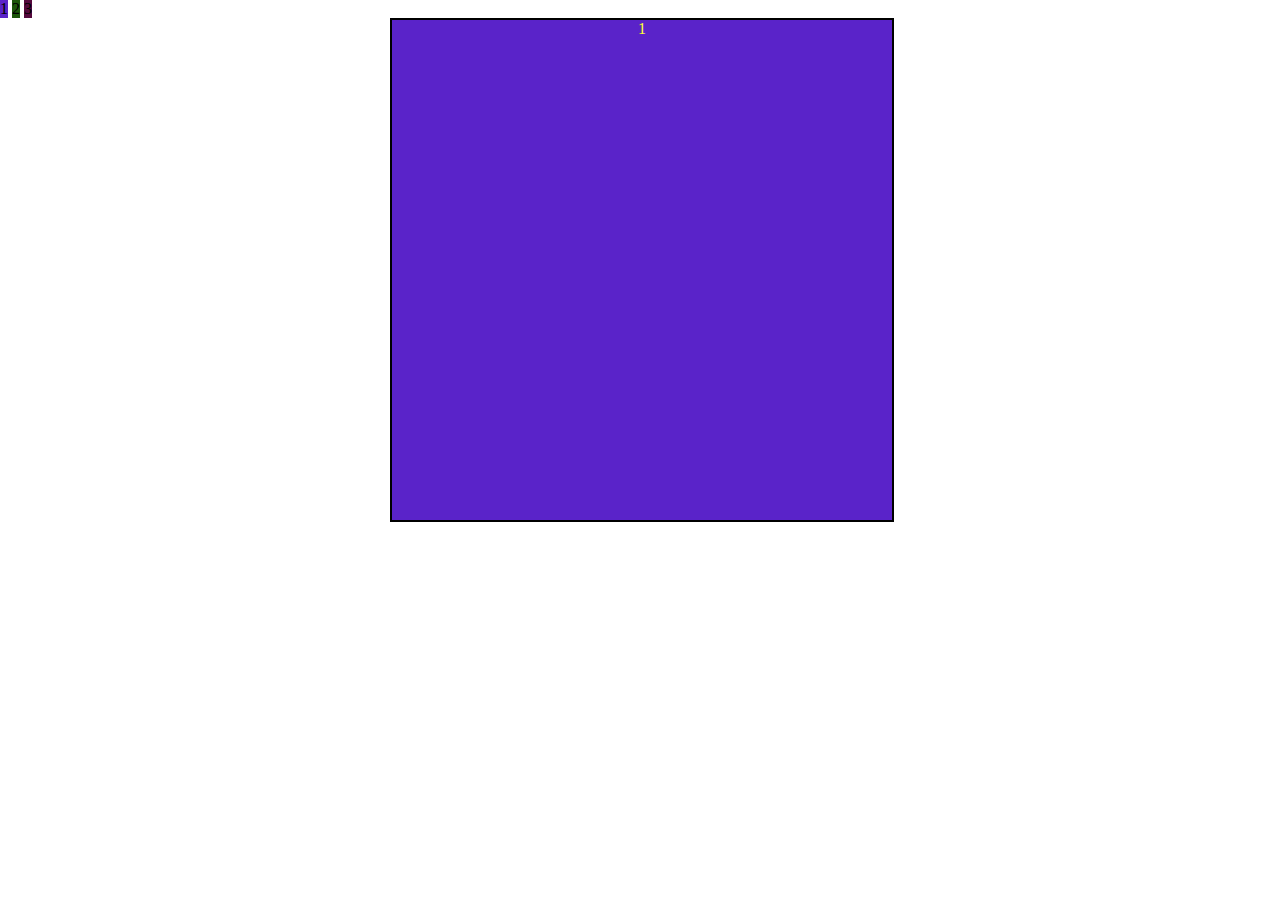
<file: index.html>
<!DOCTYPE html>
<html>

<head>
    <title>Learn How to Make A Carousel </title>
    <link rel="stylesheet" type="text/css" href="css/main.css">
</head>

<body>
    <div class="nav">
        <div data-value="1">
            1
        </div>
        <div data-value="2">
            2
        </div>
        <div data-value="3">
            3
        </div>
    </div>
    <div class="main">
        <div class="carousel">
            <ul>
                <div class="slide" data-value="1">
                    <li>1</li>
                </div>
                <div class="slide" data-value="2">
                    <li>2</li>
                </div>
                <div class="slide" data-value="3">
                    <li>3</li>
                </div>
            </ul>
        </div>
    </div>
</body>
<script type="text/javascript" src="js/main.js"></script>
<html>
</file>
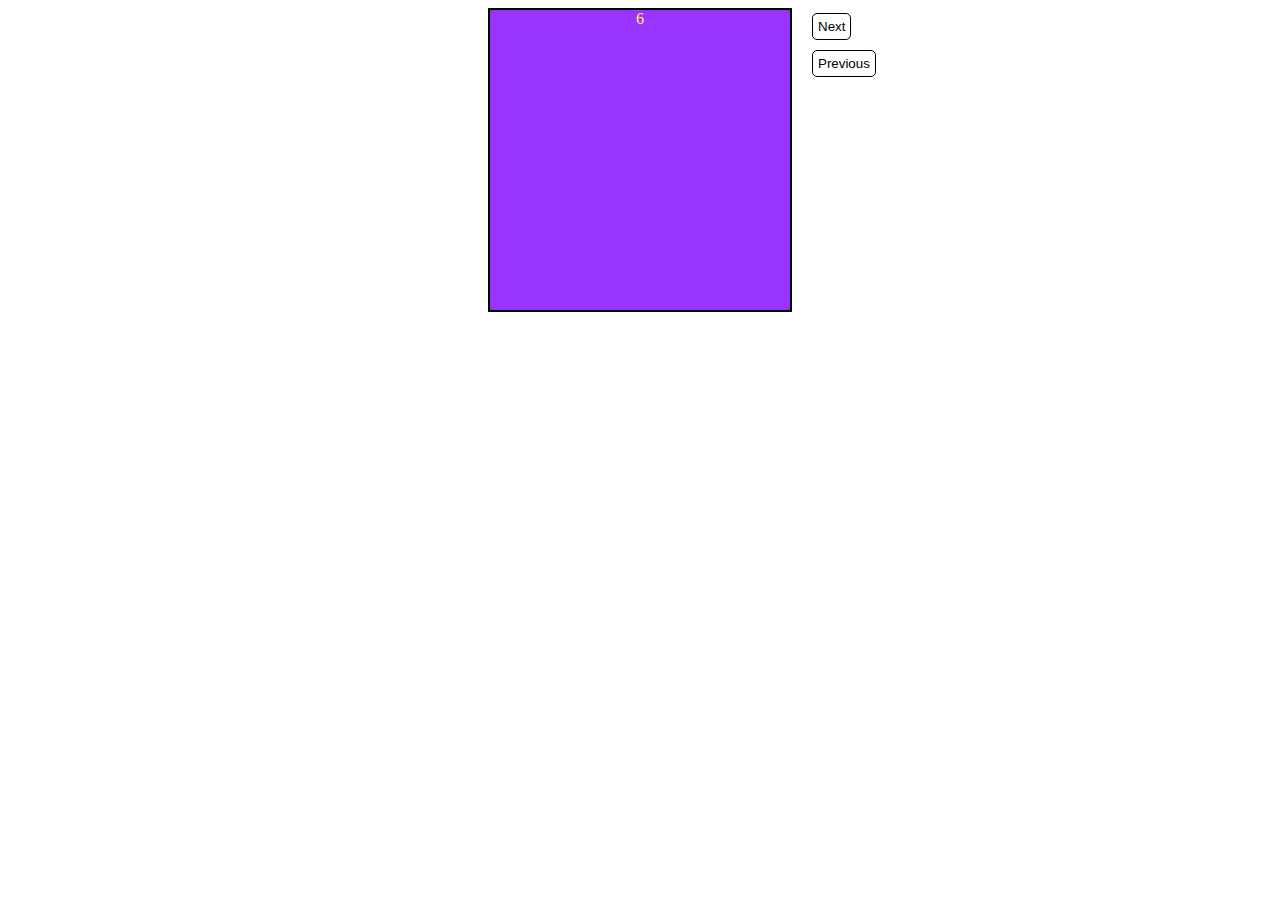
<file: Learn How to Make A Carousel.htm>
<!DOCTYPE html>
<!-- saved from url=(0065)file:///Users/amtoussaint/Desktop/learnToMakeACarousel/index.html -->
<html><head><meta http-equiv="Content-Type" content="text/html; charset=windows-1252">
    <title>Learn How to Make A Carousel </title>
    <link rel="stylesheet" type="text/css" href="./Learn How to Make A Carousel_files/main.css">
</head>

<body>
    <div class="main">
        <div class="carousel">
            <ul style="transform: translateX(-1500px);">
                <li style="background: rgb(82, 255, 51);">1</li>
                <li style="background: rgb(153, 51, 255);">2</li>
                <li style="background: rgb(254, 254, 48);">3</li>
                <li style="background: rgb(48, 238, 254);">4</li>
                <li style="background: rgb(82, 255, 51);">5</li>
                <li style="background: rgb(153, 51, 255);">6</li>
                <li style="background: rgb(254, 254, 48);">7</li>
                <li style="background: rgb(48, 238, 254);">8</li>
                <li style="background: rgb(82, 255, 51);">9</li>
                <li style="background: rgb(153, 51, 255);">10</li>
                <li style="background: rgb(254, 254, 48);">11</li>
                <li style="background: rgb(48, 238, 254);">12</li>
                <li style="background: rgb(82, 255, 51);">13</li>
                <li style="background: rgb(153, 51, 255);">14</li>
                <li style="background: rgb(254, 254, 48);">15</li>
            </ul>
        </div>

        <div class="nav">
            <button class="next">
                    Next
            </button>
            <button class="prev">
                Previous
            </button>
        </div>
    </div>

<script type="text/javascript" src="./Learn How to Make A Carousel_files/main.js"></script>
</body></html>
</file>
<file: css/main.css>
body {
    margin: 0px;
}

.main {
    width: 500px;
    margin: 0 auto;
    text-align: center;
}

li {
    width: 100%;
    height: 500px;
    list-style: none;
}

ul.animation {
    animation-duration: 3s;
    animation-name: slidein;
}

@keyframes slidein {
    from {
        margin-left: 100%;
    }

    to {
        margin-left: 0%;
    }
}

ul {
    width: 100%;
    margin: 0;
    padding: 0;
    white-space: nowrap;
    position: absolute;
}

.noShow {
    display: none;
}

.carousel {
    display: block;
    width: 100%;
    height: 500px;
    border: 2px solid #000000;
    color: #FCFF33;
    padding: 0px;
    position: relative;
    overflow: hidden;
}

ul span {
    width: 100%;
    height: 500px;
    display: inline-block;
}
/* .main .nav {
    display: block;
    position: relative;
    width: 100%;
    margin: 0 auto;
} */

.nav div {
    display: inline-block;
}

.nav {
    display: block;
    position: relative;
    width: 100%;
    margin: 0 auto;
} 

.nav .prev {
    margin: 5px 5px 5px 20px;
    padding: 5px;
    background-color: #ffffff;
    border: 1.4px solid #000000;
    border-radius: 5px 5px;
}

.nav .next {
    margin: 5px 5px 5px 20px;
    padding: 5px;
    background-color: #ffffff;
    border: 1.4px solid #000000;
    border-radius: 5px 5px;
}

.slide {
    display: inline-block;
    width: 100%;
    height: 500px;
}

[data-value='1'] {
    background-color: #5A23C9;
}
[data-value='2'] {
    background-color: #1C5509;
}
[data-value='3'] {
    background-color: #55093C;
}
</file>
<file: Learn How to Make A Carousel_files/main.css>
.main {
    width: 500px;
    margin: 0 auto;
    text-align: center;
}

li {
    width: 300px;
    height: 300px;
    list-style: none;
}

ul.moveLeft {
    -webkit-transition: 3s;
    -moz-transition: 3s;
    -ms-transition: 3s;
    -o-transition: 3s;
    transition: 3s;
    margin-left: 300px !important;
}

ul {
    margin: 0;
    padding: 0;
    display: flex;
    position: absolute;
}

.noShow {
    display: none;
}

.carousel {
    display: inline-block;
    width: 300px;
    height: 300px;
    border: 2px solid #000000;
    color: #FCFF33;
    padding: 0px;
    position: relative;
    overflow: hidden;
}

.nav {
    display: inline-block;
    position: absolute;
    width: 60px;
    height: auto;
}

.nav .prev {
    margin: 5px 5px 5px 20px;
    padding: 5px;
    background-color: #ffffff;
    border: 1.4px solid #000000;
    border-radius: 5px 5px;
}

.nav .next {
    margin: 5px 5px 5px 20px;
    padding: 5px;
    background-color: #ffffff;
    border: 1.4px solid #000000;
    border-radius: 5px 5px;
}
</file>
